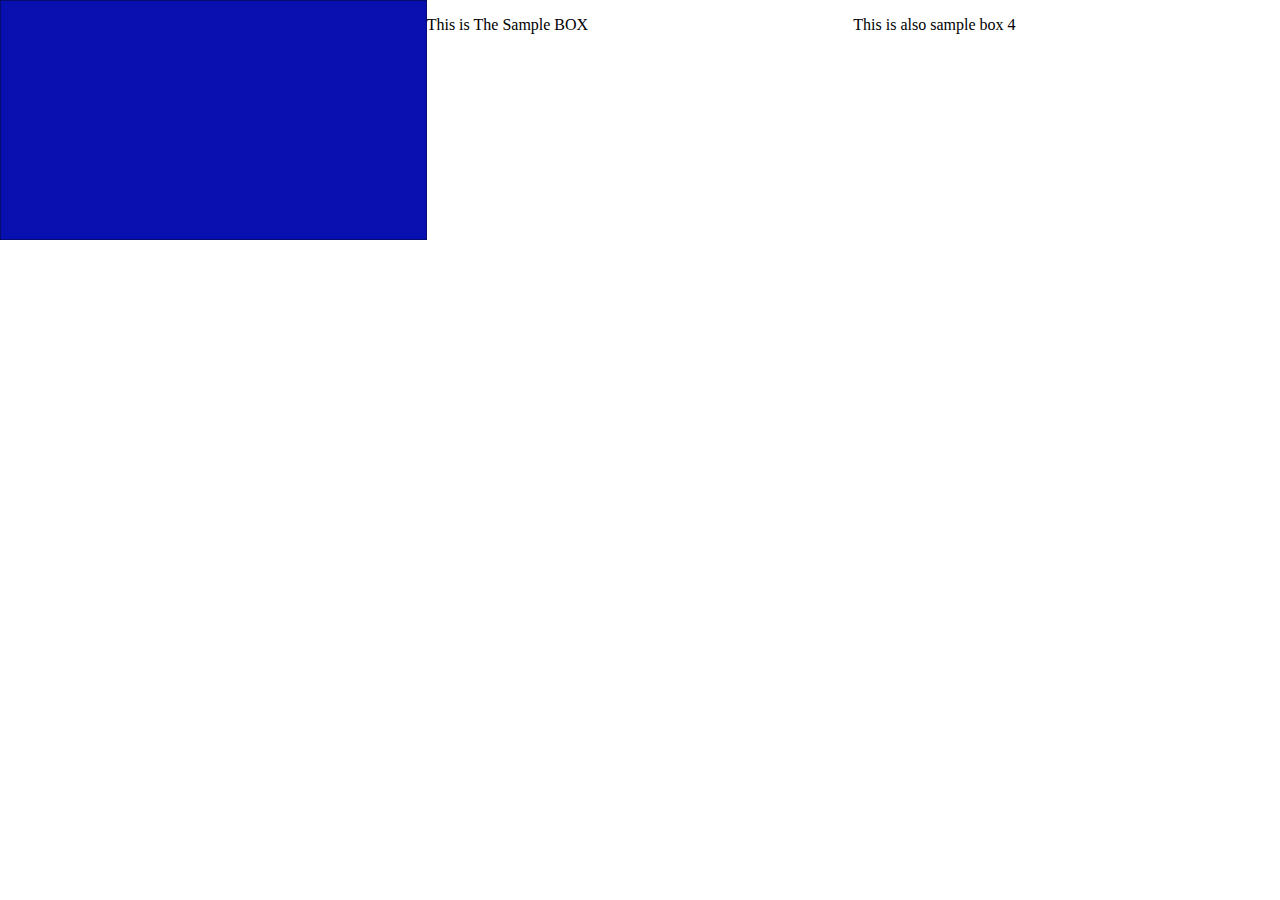
<file: flexImages/index.html>
<!doctype html>
<html lang="en">
<head>
	<meta charset="UTF-8">
	<meta name="viewport" content="width=device-width, user-scalable=no, initial-scale=1.0, maximum-scale=1.0, minimum-scale=1.0">
	<link rel="stylesheet" href="style.css">
	<title>Responsive Image</title>
</head>
<body>
	<div class="main">
	  <div class="box1">
		   <img src="m.jpg" height="auto" width="100%" />
	  </div>
	  <div class="box2">
	    <p>This is The Sample BOX</p>
	  </div>
	  <div class="box3">
	    <p>This is also sample box 4</p>
	  </div>
	</div>
</body>
</html>
</file>
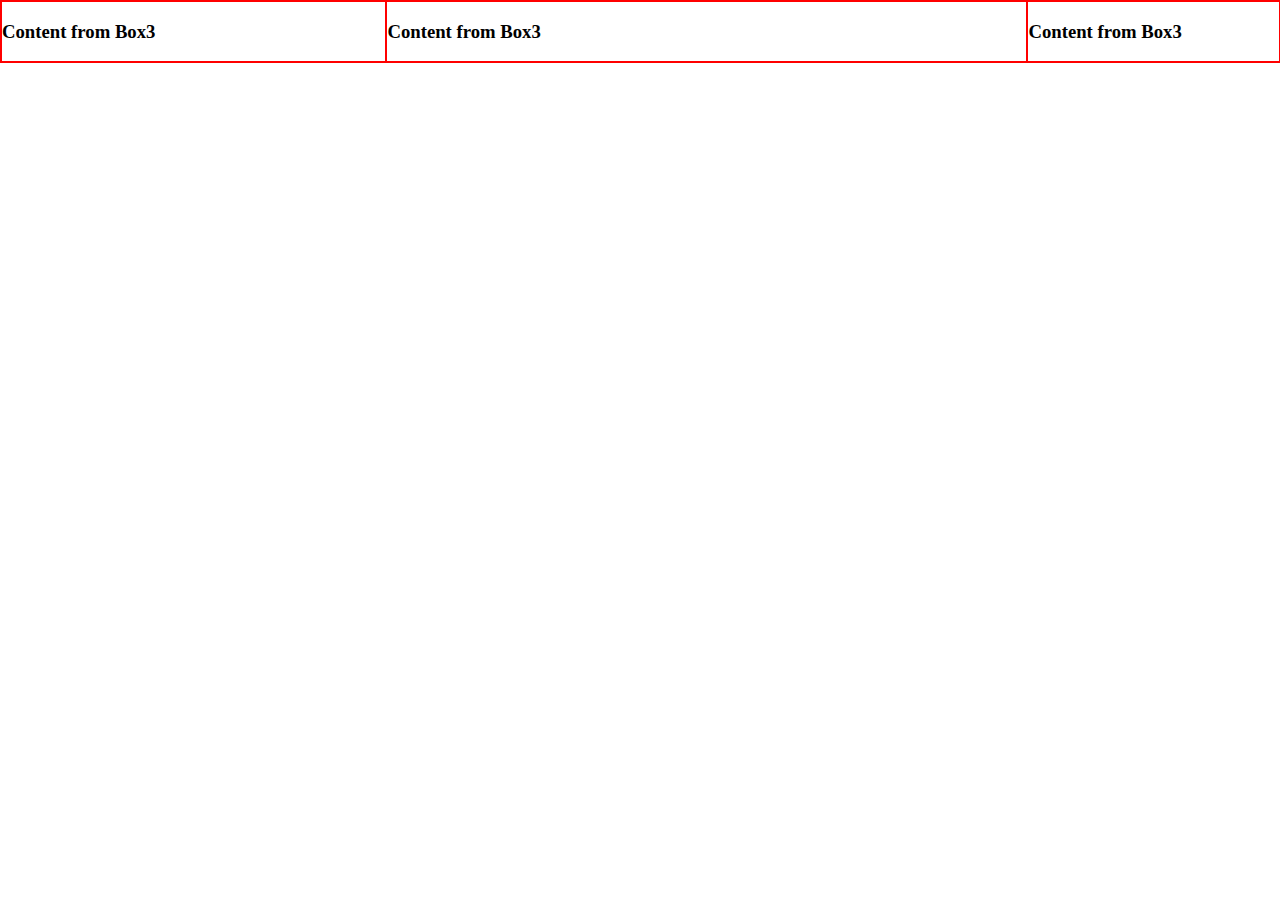
<file: flexResponsive/index.html>
<!doctype html>
<html lang="en">
<head>
	<meta charset="UTF-8">
	<meta name="viewport" content="width=device-width, user-scalable=no, initial-scale=1.0, maximum-scale=1.0, minimum-scale=1.0">
	<title>FlexBox Layouts</title>
	<link rel="stylesheet" href="style.css">
</head>
<body>
	<div class="main">
	  <div class="box1">
	    <h3>Content from Box3</h3>
	  </div>
	  <div class="box2">
	  <h3>Content from Box3</h3>
	  </div>
	  <div class="box3">
	   <h3>Content from Box3</h3>
	  </div>
	</div>
</body>
</html>
</file>
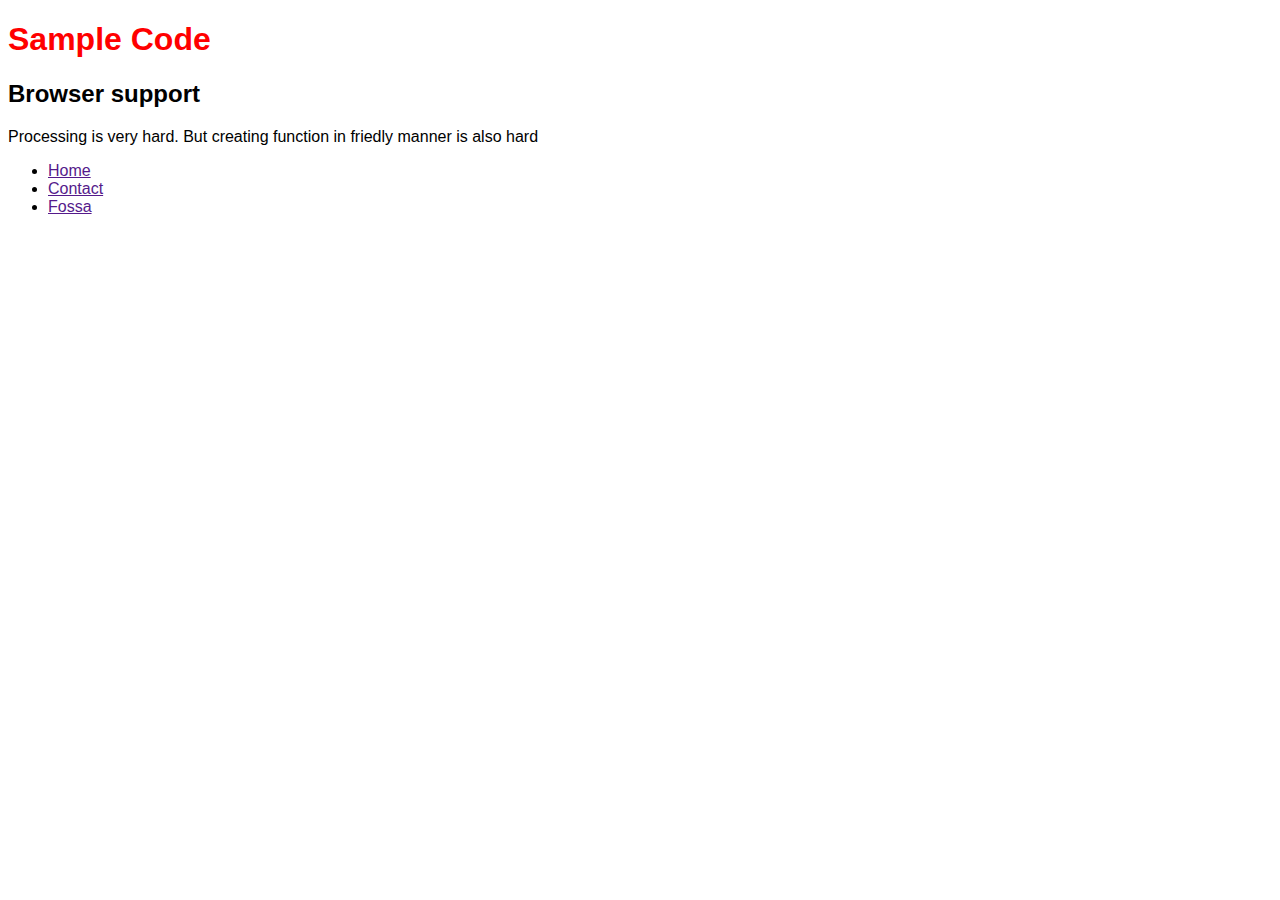
<file: sass/index.html>
<!doctype html>
<html lang="en">
<head>
	<meta charset="UTF-8">
	<meta name="viewport" content="width=device-width, user-scalable=no, initial-scale=1.0, maximum-scale=1.0, minimum-scale=1.0">
	<link rel="stylesheet" href="main.out.css">
	<link href="http://fonts.cdnfonts.com/css/segoe-ui-4" rel="stylesheet"/>
	<title>Sass Live</title>
</head>
<body>
	<h1>Sample Code</h1>
	<h2>Browser support</h2>
	<p>Processing is very hard. But creating function in friedly manner is also hard</p>
    <ul>
    	<li><a href="">Home</a></li>
    	<li><a href="">Contact</a></li>
    	<li><a href="">Fossa</a></li>
    </ul>
</body>
<style>
 * { font-family: 'Segoe UI', sans-serif;}
</style>
</html>
</file>
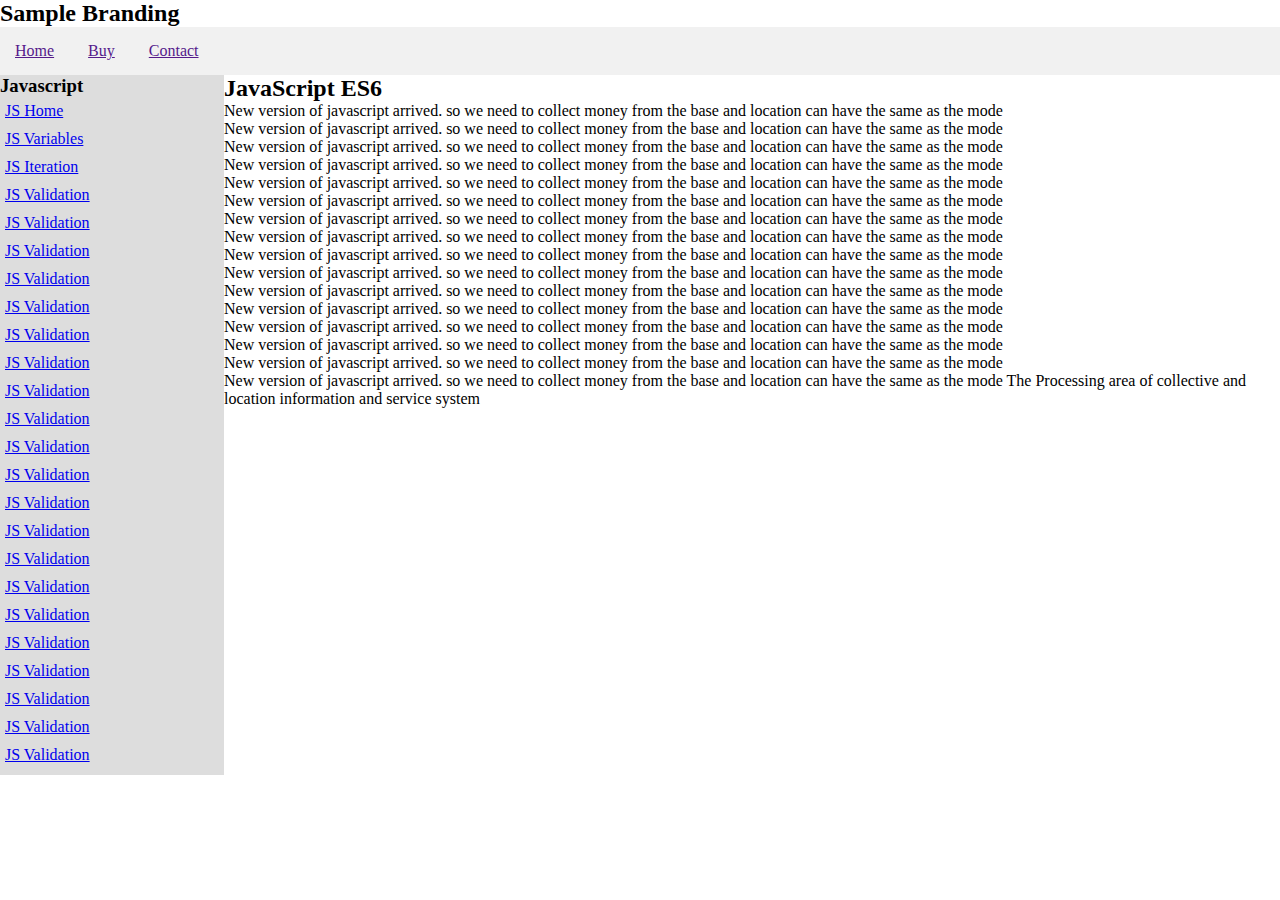
<file: flexLayouts/overflow-scroll/index.html>
<!doctype html>
<html lang="en">
<head>
	<meta charset="UTF-8">
	<meta name="viewport" content="width=device-width, user-scalable=no, initial-scale=1.0, maximum-scale=1.0, minimum-scale=1.0">
	<title>2 Column flex</title>
	<link rel="stylesheet" href="style.css">
</head>
<body>
    <div class="header">
	 <h2>Sample Branding</h2>
	</div>
	<div class="navbar">
	 <ul>
	 	<li><a href="">Home</a></li>
	 	<li><a href="">Buy</a></li>
	 	<li><a href="">Contact</a></li>
	 </ul>
	</div>
	<div class="container">
	 <div class="sidebar">
	    <h3>Javascript</h3>
	 	<a href="#">JS Home</a>
	 	<a href="#">JS Variables</a>
	 	<a href="#">JS Iteration</a>
	 	<a href="#">JS Validation</a>
	 	<a href="#">JS Validation</a>
	 	<a href="#">JS Validation</a>
	 	<a href="#">JS Validation</a>
	 	<a href="#">JS Validation</a>
	 	<a href="#">JS Validation</a>
	 	<a href="#">JS Validation</a>
	 	<a href="#">JS Validation</a>
	 	<a href="#">JS Validation</a>
	 	<a href="#">JS Validation</a>
	 	<a href="#">JS Validation</a>
	 	<a href="#">JS Validation</a>
	 	<a href="#">JS Validation</a>
	 	<a href="#">JS Validation</a>
	 	<a href="#">JS Validation</a>
	 	<a href="#">JS Validation</a>
	 	<a href="#">JS Validation</a>
	 	<a href="#">JS Validation</a>
	 	<a href="#">JS Validation</a>
	 	<a href="#">JS Validation</a>
	 	<a href="#">JS Validation</a>
	 	<a href="#">JS Validation</a>
	 	<a href="#">JS Validation</a>
	 	<a href="#">JS Validation</a>
	 	<a href="#">JS Validation</a>
	 	<a href="#">JS Validation</a>
	 	<a href="#">JS Validation</a>
	 	<a href="#">JS Validation</a>
	 	<a href="#">JS Validation</a>
	 	<a href="#">JS Validation</a>
	 	<a href="#">JS Validation</a>
	 </div>
	 <div class="content">
	   <h2>JavaScript ES6</h2>
	   <p>New version of javascript arrived. so we need to collect money from the base and location can have the same as the mode
	   <p>New version of javascript arrived. so we need to collect money from the base and location can have the same as the mode
	   <p>New version of javascript arrived. so we need to collect money from the base and location can have the same as the mode
	   <p>New version of javascript arrived. so we need to collect money from the base and location can have the same as the mode
	   <p>New version of javascript arrived. so we need to collect money from the base and location can have the same as the mode
	   <p>New version of javascript arrived. so we need to collect money from the base and location can have the same as the mode
	   <p>New version of javascript arrived. so we need to collect money from the base and location can have the same as the mode
	   <p>New version of javascript arrived. so we need to collect money from the base and location can have the same as the mode
	   <p>New version of javascript arrived. so we need to collect money from the base and location can have the same as the mode
	   <p>New version of javascript arrived. so we need to collect money from the base and location can have the same as the mode
	   <p>New version of javascript arrived. so we need to collect money from the base and location can have the same as the mode
	   <p>New version of javascript arrived. so we need to collect money from the base and location can have the same as the mode
	   <p>New version of javascript arrived. so we need to collect money from the base and location can have the same as the mode
	   <p>New version of javascript arrived. so we need to collect money from the base and location can have the same as the mode
	   <p>New version of javascript arrived. so we need to collect money from the base and location can have the same as the mode
	   <p>New version of javascript arrived. so we need to collect money from the base and location can have the same as the mode
	      The Processing area of collective and location information and service system
	   </p>
	 </div>
	</div>
	<div class="foot">
	  
	</div>
</body>
</html>
</file>
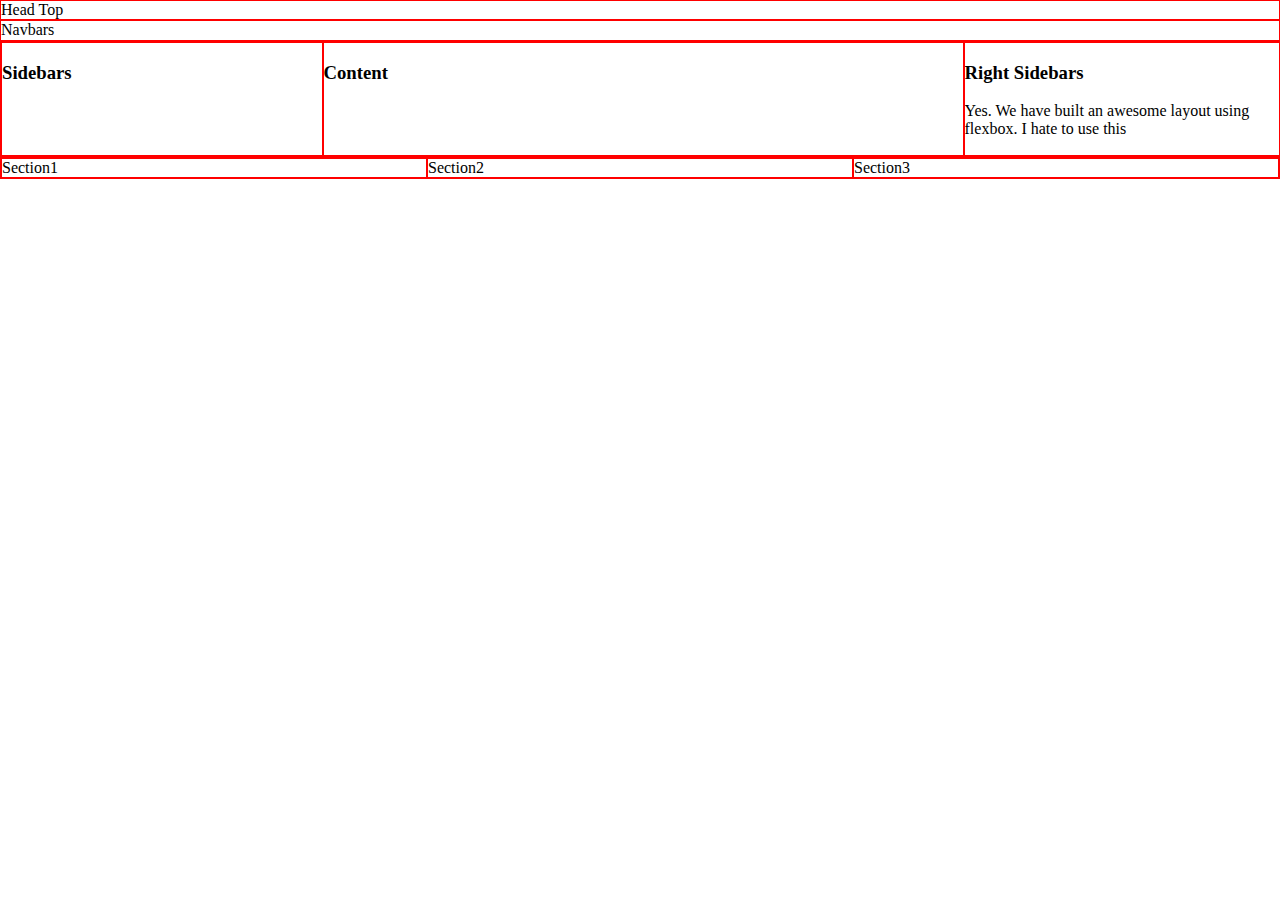
<file: flexLayouts/simple/index.html>
<!doctype html>
<html lang="en">
<head>
	<meta charset="UTF-8">
	<meta name="viewport" content="width=device-width, user-scalable=no, initial-scale=1.0, maximum-scale=1.0, minimum-scale=1.0">
	<title>Web Layout Common</title>
	<link rel="stylesheet" href="style.css">
</head>
<body>
	 <header>
	  <div class="head-top">Head Top</div>
	  <div class="navbars">Navbars</div>
	 </header>
	 <!-- Content Area -->
	<div class="main">
	  <div class="sidebarl">
	    <h3>Sidebars</h3>
	  </div>
	  <div class="content">
	     <h3>Content</h3>
	  </div>
	  <div class="sidebarr">
	     <h3>Right Sidebars</h3>
		 <p>Yes. We have built an awesome layout using flexbox. I hate to use this</p>
	  </div>
	</div>
	<!-- footer section -->
	<footer>
	   <div class="main">
	     <div class="p1">Section1</div>
	     <div class="p2">Section2</div>
	     <div class="p3">Section3</div>
	   </div>
	</footer>
</body>
</html>
</file>
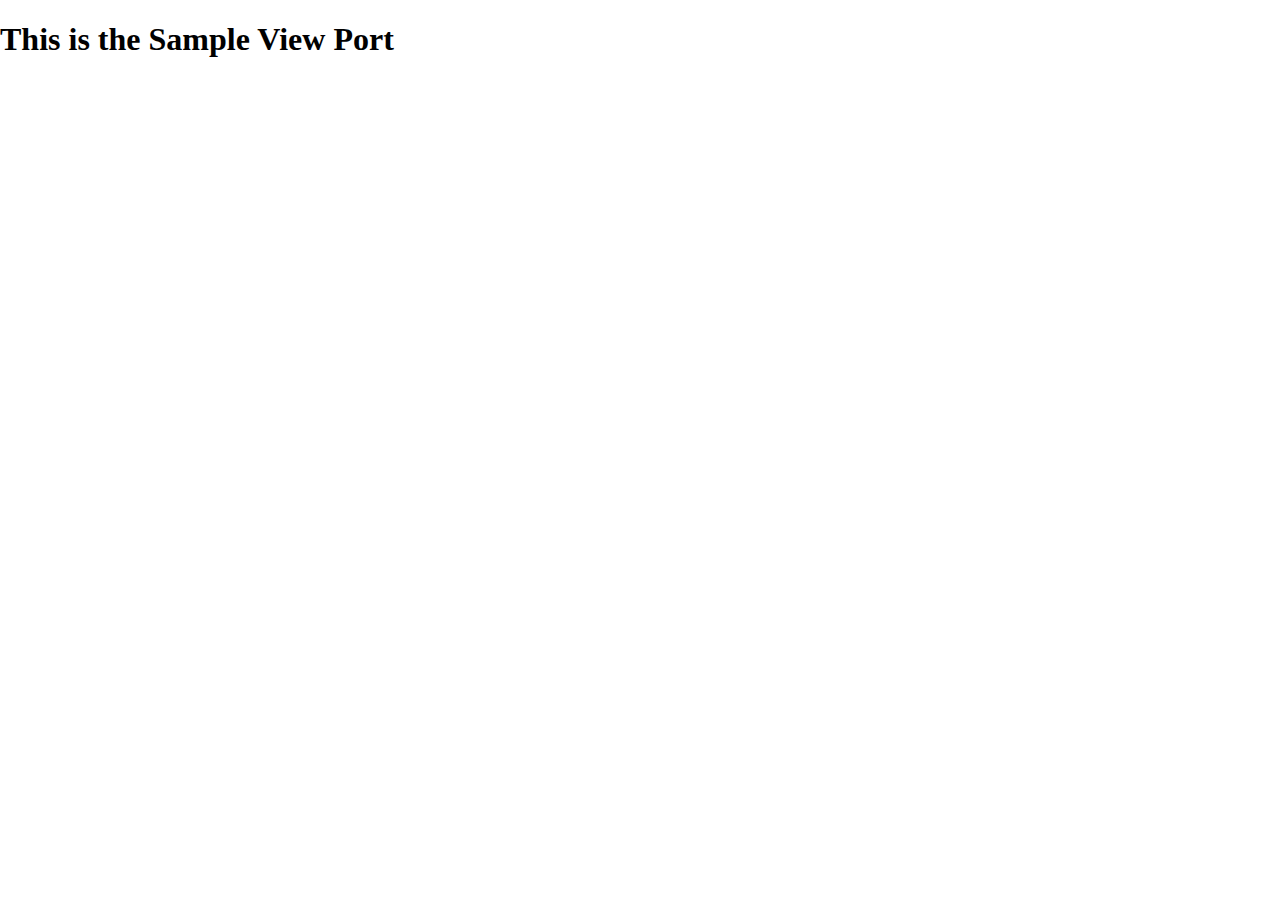
<file: basic/getViewPort.html>
<!DOCTYPE html>
<html lang="en">
<head>
    <meta charset="UTF-8">
    <meta http-equiv="X-UA-Compatible" content="IE=edge">
    <meta name="viewport" content="width=device-width, initial-scale=1.0">
    <title>Get View Port</title>
</head>
<body>
    <div class="content">
        <h1>This is the Sample View Port</h1>
    </div>
</body>
<style>
    html,body,*::before, *::after {margin:0; padding: 0; box-sizing: border-box;}
    .red {color: red; border: 1px solid red;}
</style>
<script>
      window.onresize = function(){
        const html = document.querySelector('html');
      const xPos = html.clientWidth;
      const yPos = html.clientHeight;
      document.querySelector('.content h1').textContent = xPos + "px "+ yPos+ "px";
      if( xPos > 455){
          document.querySelector('.content').classList.add('red');
      } else {
          document.querySelector('.content').classList.remove('red');
      }
      }
</script>
</html>
</file>
<file: flexResponsive/style.css>
/*
    Mobile First
	0px             300px         500px      1000px    infinity
	                                                   Desktop First
 */

*::before, *::after,html,body {margin:0px; padding:0px; box-sizing::border-box;}

div   {border:1px solid red;}
.main {display: flex; flex-direction: column;}

/*media queries mobile first Design*/
@media (min-width:996px)
{
    .main {flex-direction: row;}
	.box1 {flex:1 0 30%;}
	.box2 {flex:1 0 50%;}
	.box3 {flex:1 0 20%;}
}
</file>
<file: sass/main.out.css>
h1 {
  color: red;
}

/*# sourceMappingURL=main.out.css.map */
</file>
<file: flexLayouts/overflow-scroll/style.css>
*,*::before,*::after , html, body {box-sizing: border-box; padding:0px; margin: 0px; font-family: segoe ui;}


.navbar {background-color: #f1f1f1;}
.navbar ul{margin:0;padding:0px;}
.navbar ul li{display: inline-block;}
.navbar ul li a{padding: 15px; display: block;}

.container   {display: flex; flex-direction: row}
.content     {flex: 1 0 75%; overflow-y: scroll; height: 700px}
.sidebar     {flex: 1 0 10%; background-color: #ddd;}
.sidebar > a {display: block; padding:5px; }
.sidebar     {height: 700px; overflow-y: scroll;}
</file>
<file: flexImages/style.css>
*::before,*::after,body,html {box-sizing:border-box; padding:0px; margin:0px;} // Reset
.img-responsive {width:100%; height: auto;}
dv {border:1px solid red;}

.main {display: flex; flex-direction: column; flex-wrap: wrap;}


@media (min-width:500px)
{
	.main {display: flex; flex-direction: row; flex-wrap: wrap;}
	.box1 {flex: 1 0 30%;}
	.box2 {flex: 1 0 30%;}
	.box3 {flex: 1 0 30%;}
}
</file>
<file: flexLayouts/simple/style.css>
/*CSS RESET */
/*! normalize.css v8.0.1 | MIT License | github.com/necolas/normalize.css */html{line-height:1.15;-webkit-text-size-adjust:100%}body{margin:0}main{display:block}h1{font-size:2em;margin:.67em 0}hr{box-sizing:content-box;height:0;overflow:visible}pre{font-family:monospace,monospace;font-size:1em}a{background-color:transparent}abbr[title]{border-bottom:none;text-decoration:underline;text-decoration:underline dotted}b,strong{font-weight:bolder}code,kbd,samp{font-family:monospace,monospace;font-size:1em}small{font-size:80%}sub,sup{font-size:75%;line-height:0;position:relative;vertical-align:baseline}sub{bottom:-.25em}sup{top:-.5em}img{border-style:none}button,input,optgroup,select,textarea{font-family:inherit;font-size:100%;line-height:1.15;margin:0}button,input{overflow:visible}button,select{text-transform:none}[type=button],[type=reset],[type=submit],button{-webkit-appearance:button}[type=button]::-moz-focus-inner,[type=reset]::-moz-focus-inner,[type=submit]::-moz-focus-inner,button::-moz-focus-inner{border-style:none;padding:0}[type=button]:-moz-focusring,[type=reset]:-moz-focusring,[type=submit]:-moz-focusring,button:-moz-focusring{outline:1px dotted ButtonText}fieldset{padding:.35em .75em .625em}legend{box-sizing:border-box;color:inherit;display:table;max-width:100%;padding:0;white-space:normal}progress{vertical-align:baseline}textarea{overflow:auto}[type=checkbox],[type=radio]{box-sizing:border-box;padding:0}[type=number]::-webkit-inner-spin-button,[type=number]::-webkit-outer-spin-button{height:auto}[type=search]{-webkit-appearance:textfield;outline-offset:-2px}[type=search]::-webkit-search-decoration{-webkit-appearance:none}::-webkit-file-upload-button{-webkit-appearance:button;font:inherit}details{display:block}summary{display:list-item}template{display:none}[hidden]{display:none}
/*# sourceMappingURL=normalize.min.css.map */
/* Development Code*/

div {border: 1px solid red; }


/* Mobile First Design */

.main {display:flex; flex-direction: column; }



/* media queries - must be placed at the bottom*/

@media (min-width:576px)
{
	.main       {display:flex; flex-direction: row;}
	.sidebarl   {flex: 1 0 25%;}
	.content    {flex: 1 0 50%;}
	.sidebarr   {flex: 1 0 25%;}
	.p1,.p2,.p3 {flex: 1 0 auto}
}
</file>
